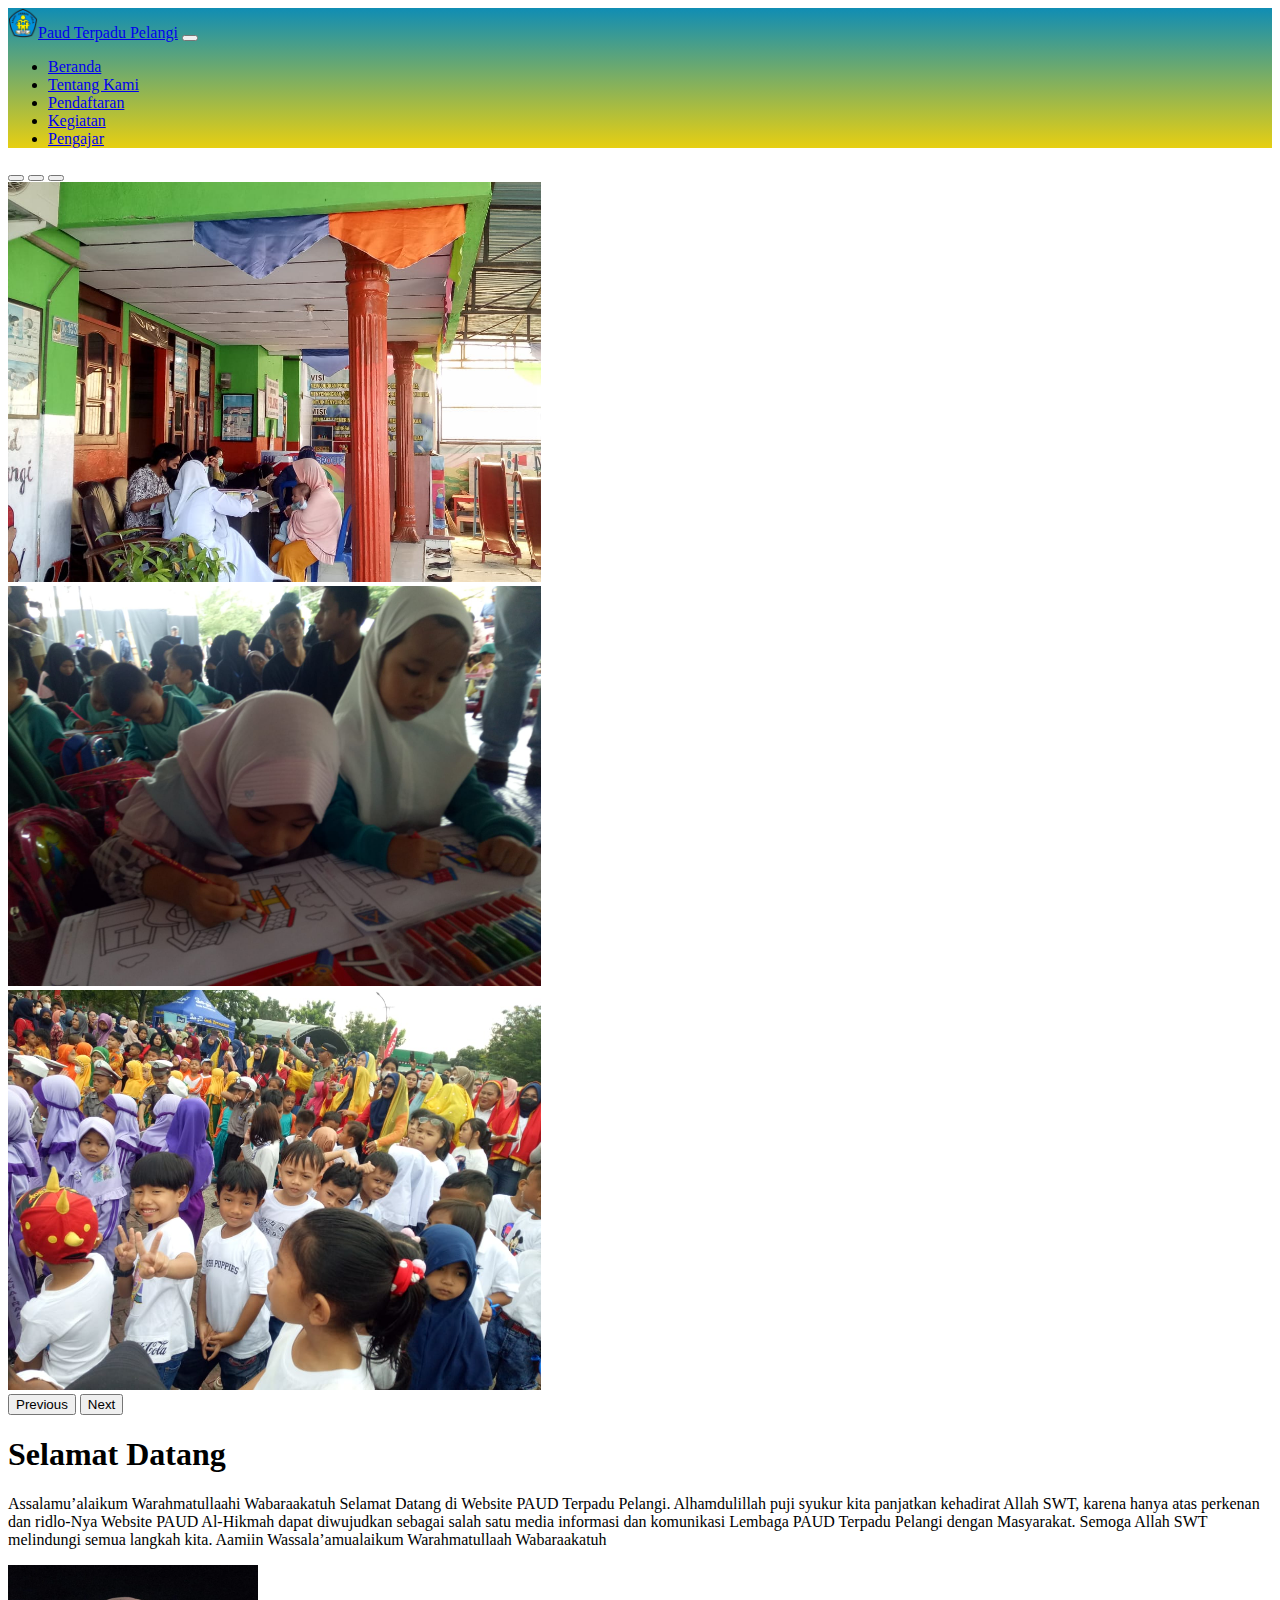
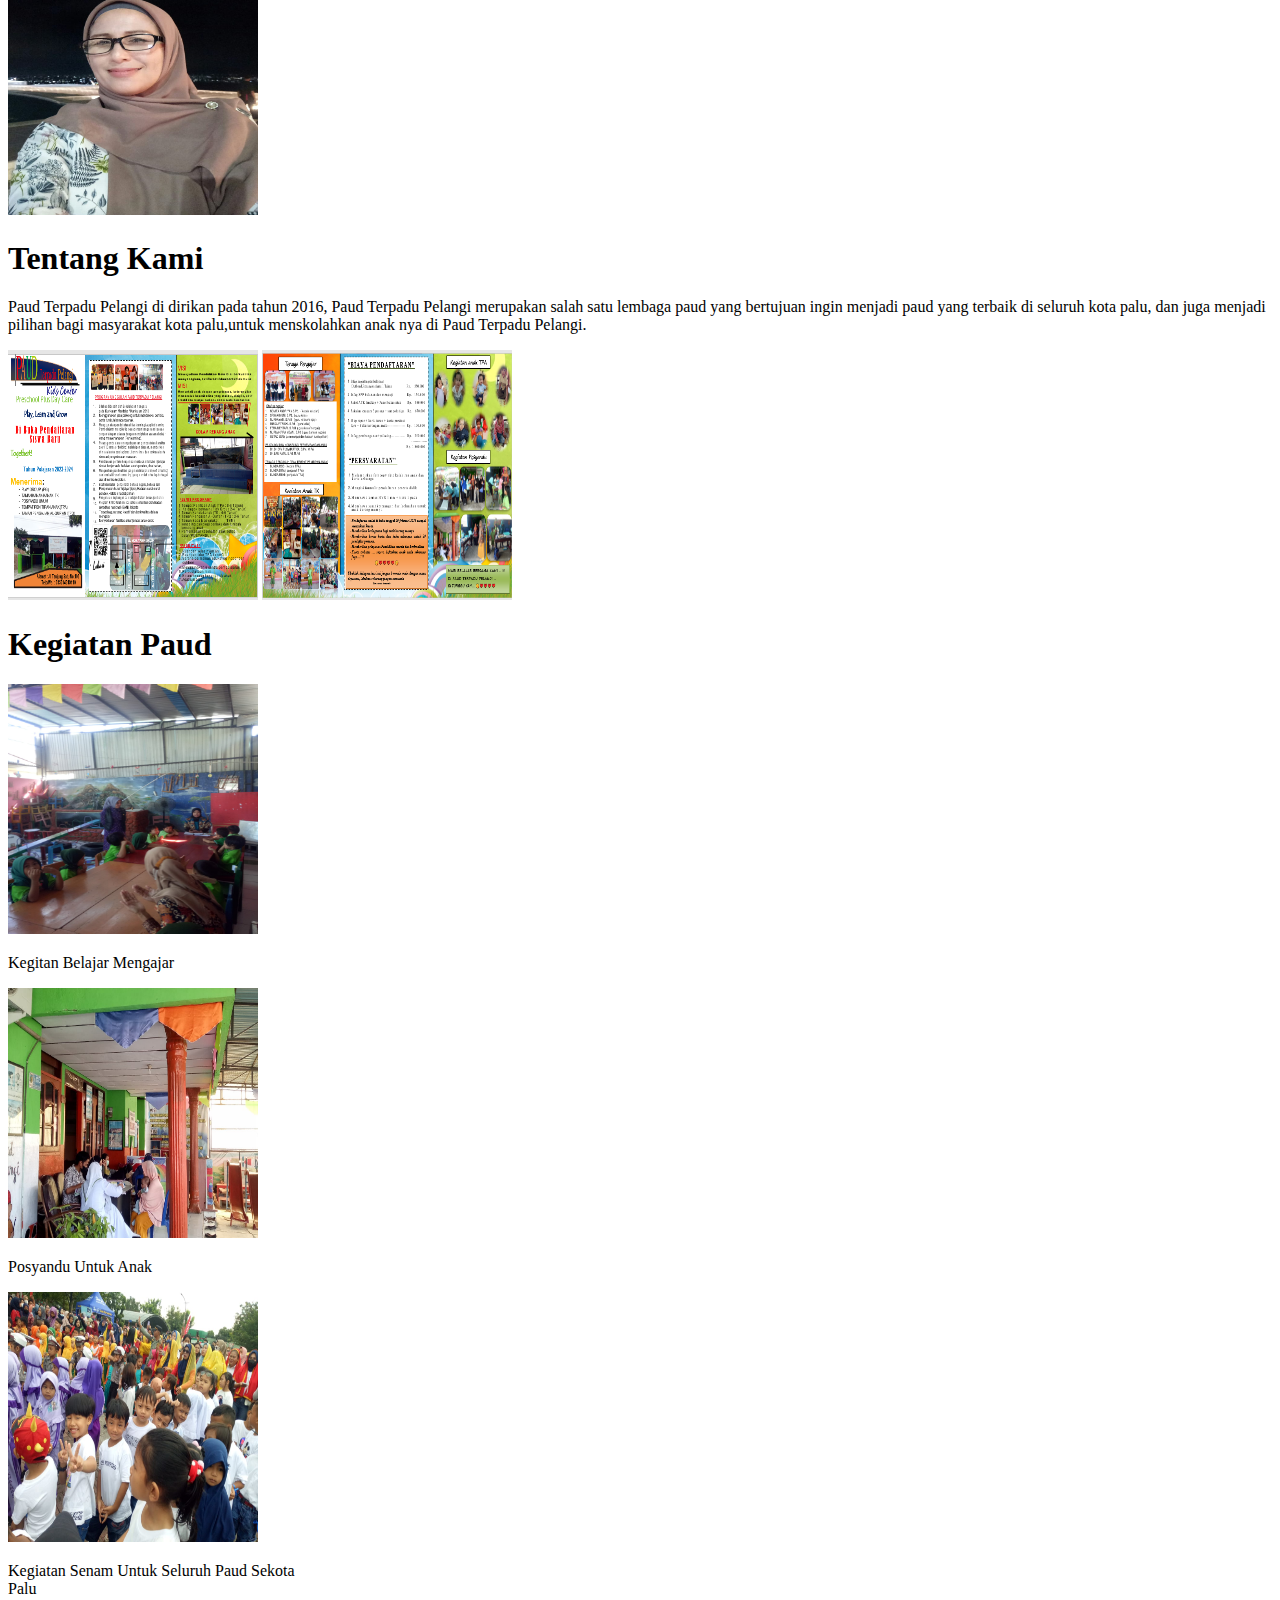
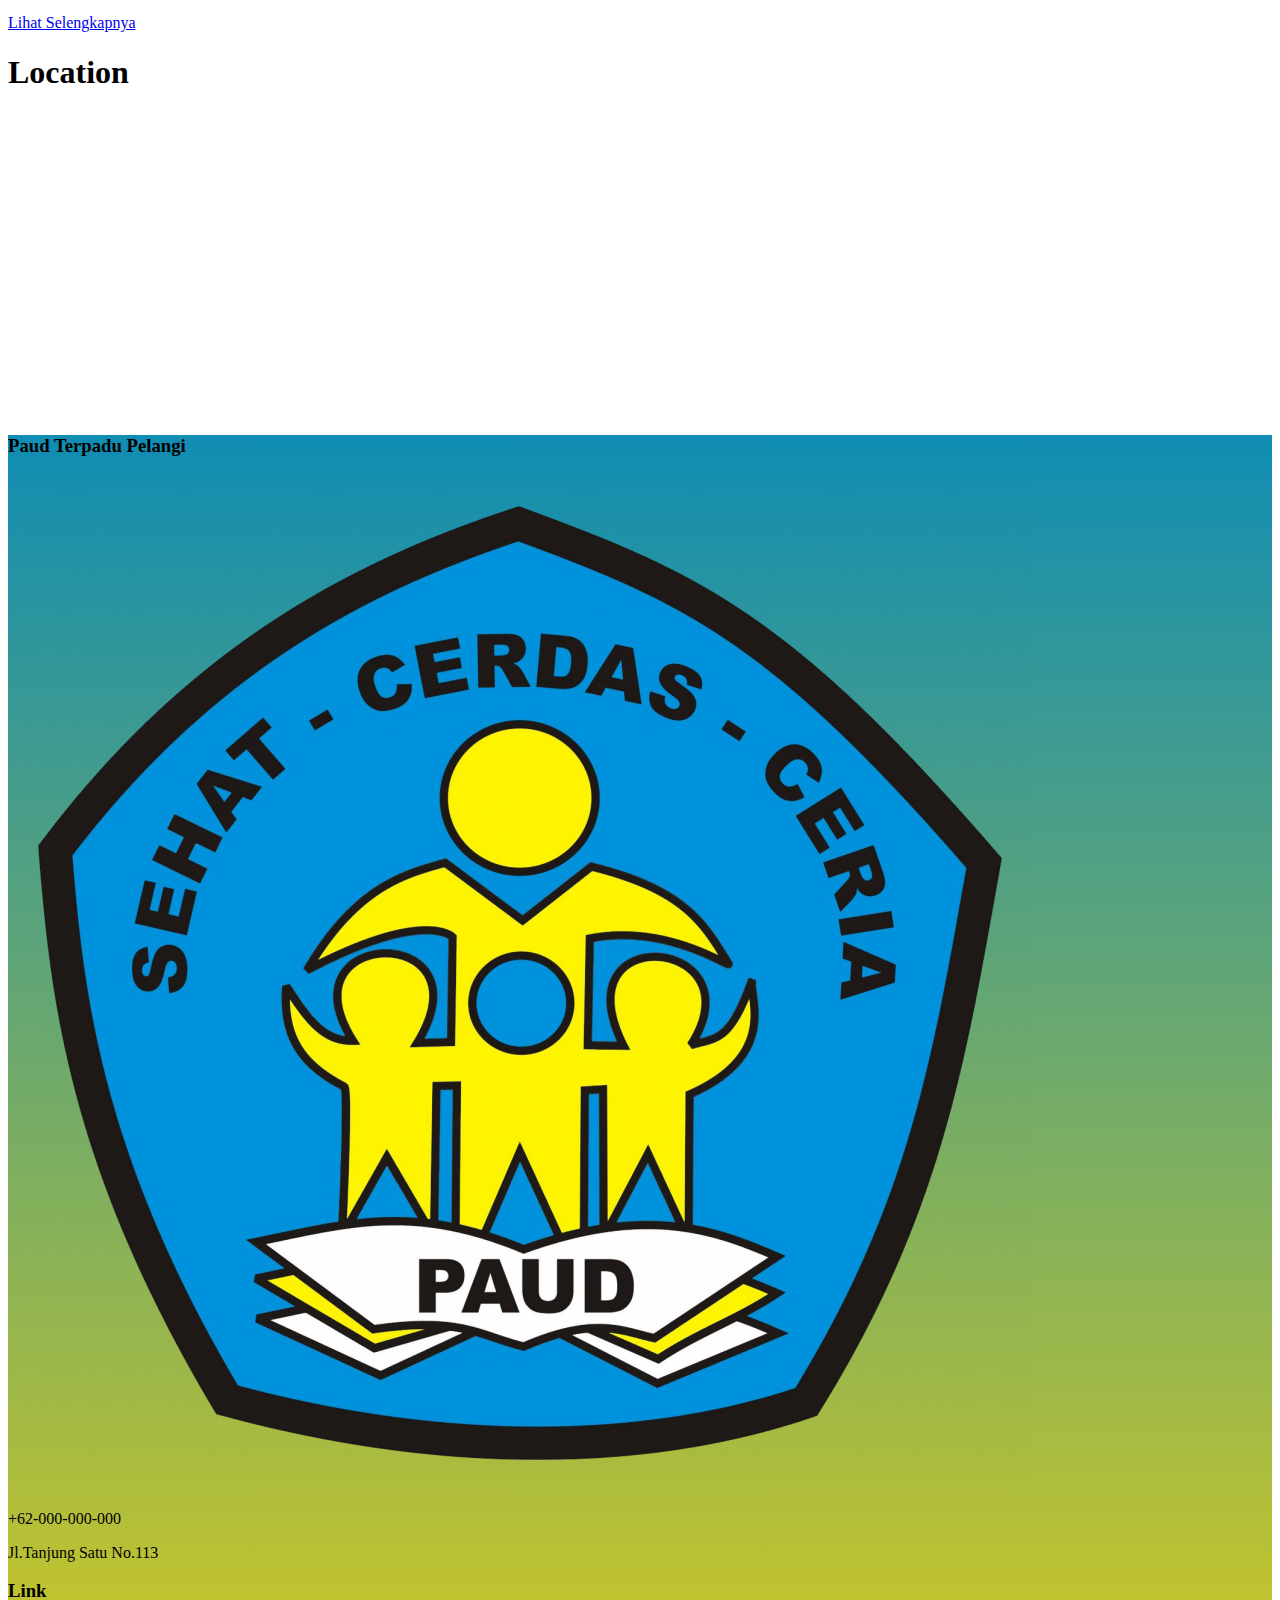
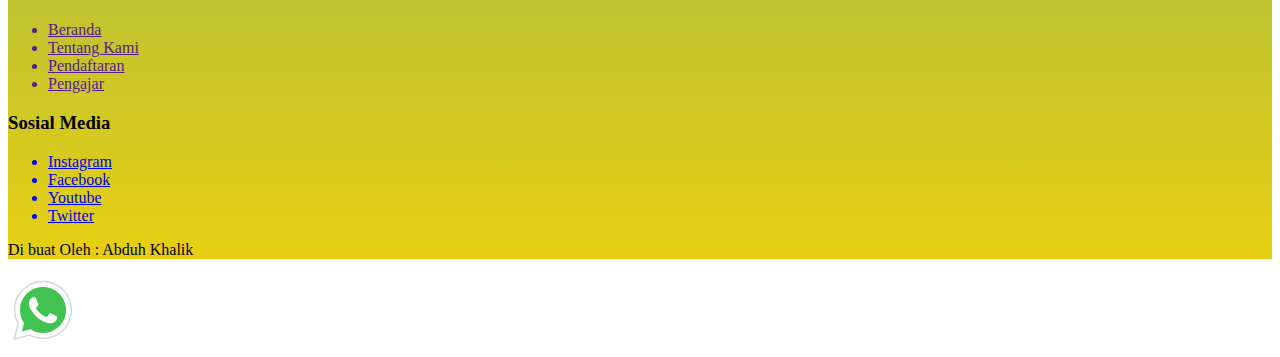
<file: index.html>
<!DOCTYPE html>
<html lang="en">

<head>
    <meta charset="UTF-8">
    <meta http-equiv="X-UA-Compatible" content="IE=edge">
    <meta name="viewport" content="width=device-width, initial-scale=1.0">
    <link href="https://cdn.jsdelivr.net/npm/bootstrap@5.3.0-alpha1/dist/css/bootstrap.min.css" rel="stylesheet"
        integrity="sha384-GLhlTQ8iRABdZLl6O3oVMWSktQOp6b7In1Zl3/Jr59b6EGGoI1aFkw7cmDA6j6gD" crossorigin="anonymous">
    <link rel="stylesheet" href="style.css">
    <title>Paud Terpadu Pelangi</title>
</head>

<body class="">
    <!-- Navigation -->
    <header class="fixed-top">
        <nav class="navbar navbar-expand-lg bg-body-tertiary">
            <div class="container">
                <a class="navbar-brand" href="#"> <img src="/assets/logo-paud-berwarna-1024x1014.png" width="30"
                        alt="Paud Terpadu Pelangi">Paud Terpadu Pelangi</a>
                <button class="navbar-toggler" type="button" data-bs-toggle="collapse" data-bs-target="#navbarNav"
                    aria-controls="navbarNav" aria-expanded="false" aria-label="Toggle navigation">
                    <span class="navbar-toggler-icon"></span>
                </button>
                <div class="collapse navbar-collapse d-lg-flex justify-content-center align-items-center"
                    id="navbarNav">
                    <ul class="navbar-nav">
                        <li class="nav-item">
                            <a class="nav-link active" aria-current="page" href="#beranda">Beranda</a>
                        </li>
                        <li class="nav-item">
                            <a class="nav-link" href="#about">Tentang Kami</a>
                        </li>
                        <li class="nav-item">
                            <a class="nav-link" href="/public/pendaftaran.html">Pendaftaran</a>
                        </li>
                        <li class="nav-item">
                            <a class="nav-link" href="/public/kegiatan.html">Kegiatan</a>
                        </li>
                        <li class="nav-item">
                            <a class="nav-link" href="/public/pengajar.html">Pengajar</a>
                        </li>
                    </ul>
                </div>
            </div>
        </nav>
    </header>
    <!-- Navigation End -->

    <!-- Carousel -->
    <section id="home" class="bg-black pt-5">
        <div id="carouselExampleCaptions" class="carousel slide">
            <div class="carousel-indicators">
                <button type="button" data-bs-target="#carouselExampleCaptions" data-bs-slide-to="0" class="active"
                    aria-current="true" aria-label="Slide 1"></button>
                <button type="button" data-bs-target="#carouselExampleCaptions" data-bs-slide-to="1"
                    aria-label="Slide 2"></button>
                <button type="button" data-bs-target="#carouselExampleCaptions" data-bs-slide-to="2"
                    aria-label="Slide 3"></button>
            </div>
            <div class="carousel-inner">
                <div class="carousel-item active">
                    <img src="/kegiatan/WhatsApp Image 2023-02-16 at 13.16.16.jpeg" class="d-block w-100 " height="400"
                        alt="...">
                    <div class="carousel-caption d-md-block">

                    </div>
                </div>
                <div class="carousel-item">
                    <img src="/kegiatan/WhatsApp Image 2023-02-16 at 13.16.40(1).jpeg" class="d-block w-100 "
                        height="400" alt="...">
                    <div class="carousel-caption d-md-block">

                    </div>
                </div>
                <div class="carousel-item">
                    <img src="/kegiatan/WhatsApp Image 2023-02-16 at 13.16.24.jpeg" class="d-block w-100 " height="400"
                        alt="...">
                    <div class="carousel-caption d-md-block">

                    </div>
                </div>
            </div>
            <button class="carousel-control-prev" type="button" data-bs-target="#carouselExampleCaptions"
                data-bs-slide="prev">
                <span class="carousel-control-prev-icon" aria-hidden="true"></span>
                <span class="visually-hidden">Previous</span>
            </button>
            <button class="carousel-control-next" type="button" data-bs-target="#carouselExampleCaptions"
                data-bs-slide="next">
                <span class="carousel-control-next-icon" aria-hidden="true"></span>
                <span class="visually-hidden">Next</span>
            </button>
        </div>
    </section>
    <!-- Carousel End -->

    <!-- Content -->
    <!-- Jumbotron -->
    <section class="py-5 px-5 mt-5">
        <div class="d-flex justify-content-center align-items-center">
            <div class="container">
                <div class="text-center">
                    <h1 class="tracking-in-contract">Selamat Datang</h1>
                    <div class=" px-2">
                        <p>Assalamu’alaikum Warahmatullaahi Wabaraakatuh

                            Selamat Datang di Website PAUD Terpadu Pelangi.
                            
                            Alhamdulillah puji syukur kita panjatkan kehadirat Allah SWT, karena hanya atas perkenan dan ridlo-Nya Website PAUD Al-Hikmah dapat diwujudkan sebagai salah satu media informasi dan komunikasi Lembaga PAUD Terpadu Pelangi dengan Masyarakat.
                            Semoga Allah SWT melindungi semua langkah kita. Aamiin
                            Wassala’amualaikum Warahmatullaah Wabaraakatuh</p>
                    </div>
                    <div class="px-2 mx-auto d-flex justify-content-center align-items-center">
                        <img src="/guru/novita-andriyani.jpeg" class="rounded-circle" width="250" height="250" alt="">
                    </div>
                </div>
            </div>
        </div>
    </section>
    <!-- Jumbotron End -->

    <!-- Tentang Kami -->
    <section id="about" class="py-5 px-5 mt-5 mx-auto">
        <div class="d-flex justify-content-center align-items-center">
            <div class="container-fluid">
                <div class="row align-items-center">
                    <h1>Tentang Kami</h1>
                    <div class="col-md-6 px-2">
                        <p>Paud Terpadu Pelangi di dirikan pada tahun 2016, Paud Terpadu Pelangi merupakan salah satu lembaga paud yang bertujuan ingin menjadi paud yang terbaik di seluruh kota palu, dan juga menjadi pilihan bagi masyarakat kota palu,untuk menskolahkan anak nya di Paud Terpadu Pelangi.</p>
                    </div>
                    <div class="col-md-6 px-2">
                        <img src="/kegiatan/Brosur Depan.PNG" class="rounded-2" width="250" height="250" alt="">
                        <img src="/kegiatan/Brosur Belakang.PNG" class="rounded-2" width="250" height="250" alt="">
                    </div>
                </div>
            </div>
        </div>
    </section>
    <!-- Tentang Kami End -->

    <!-- Event -->
    <section id="event" class="py-5 px-5 mt-5 mb-5">
        <div class="container">
            <div class="d-flex justify-content-center align-items-center">
                <div class="row m-3 flex flex-wrap">
                    <h1>Kegiatan Paud</h1>
                    <!-- Card 1 -->
                    <div class="col-md-4 mt-4 justify-content-center">
                        <div class="card" style="width: 18rem;">
                            <img src="/kegiatan/WhatsApp Image 2023-02-16 at 13.16.16(1).jpeg" class="card-img-top"
                                alt="..." width="250" height="250">
                            <div class="card-body">
                                <p class="card-text text-center py-3">Kegitan Belajar Mengajar</p>
                            </div>
                        </div>
                    </div>
                    <!-- Card 2 -->
                    <div class="col-md-4 mt-4 justify-content-center">
                        <div class="card" style="width: 18rem;">
                            <img src="/kegiatan/WhatsApp Image 2023-02-16 at 13.16.16.jpeg" class="card-img-top"
                                alt="..." width="250" height="250">
                            <div class="card-body">
                                <p class="card-text text-center py-3">Posyandu Untuk Anak</p>
                            </div>
                        </div>
                    </div>
                    <!-- Card 3 -->
                    <div class="col-md-4 mt-4 justify-content-center">
                        <div class="card" style="width: 18rem;">
                            <img src="/kegiatan//WhatsApp Image 2023-02-16 at 13.16.24.jpeg" class="card-img-top"
                                alt="..." width="250" height="250">
                            <div class="card-body">
                                <p class="card-text text-center">Kegiatan Senam Untuk Seluruh Paud Sekota Palu</p>
                            </div>
                        </div>
                    </div>
                    <!-- Card End -->
                    <div class="d-flex justify-content-center mt-5 align-items-center w-100">
                        <a href="/public/kegiatan.html" class="bg-dark pointer-event text-decoration-none text-white px-2 rounded-2 py-1">Lihat Selengkapnya</a>
                    </div>

                </div>
            </div>
        </div>
    </section>
    <!-- Event End -->

    <!-- Location -->
    <section id="location" class="py-5 px-5 mt-5">
        <div class="d-flex justify-content-center align-items-center">
            <div class="container">
                <div class="align-items-center">
                    <h1>Location</h1>
                    <div class="d-flex justify-content-center align-items-center">
                        <iframe class="rounded-3 w-100"
                            src="https://www.google.com/maps/embed?pb=!1m18!1m12!1m3!1d4085063.473365533!2d117.64628836249996!3d-0.9057488999999813!2m3!1f0!2f0!3f0!3m2!1i1024!2i768!4f13.1!3m3!1m2!1s0x2d8bef71f7549579%3A0xf991cd78b0ea7102!2sPAUD%20TERPADU%20PELANGI!5e0!3m2!1sid!2sid!4v1677053249865!5m2!1sid!2sid"
                            width="400" height="300" style="border:0;" allowfullscreen="" loading="lazy"
                            referrerpolicy="no-referrer-when-downgrade"></iframe>
                    </div>
                </div>
            </div>
        </div>
    </section>
    <!-- Location End -->

    <!-- Content End -->

    <!-- footer -->
    <footer class="py-5 mt-5 px-5 bg-primary bg-opacity-75">
        <div class="container">
            <div class="d-flex flex-wrap justify-content-center align-items-center">
                <div class="row">
                    <div class="col-md-4">
                        <h3>Paud Terpadu Pelangi</h3>
                        <img src="/assets/logo-paud-berwarna-1024x1014.png" alt="..." class="w-25">
                        <p>+62-000-000-000</p>
                        <p>Jl.Tanjung Satu No.113</p>
                    </div>
                    <div class="col-md-4">
                        <h3>Link</h3>
                        <ul>
                            <a href="" class="text-decoration-none list-unstyled text-black"><li>Beranda</li></a>
                            <a href="" class="text-decoration-none list-unstyled text-black"><li>Tentang Kami</li></a>
                            <a href="" class="text-decoration-none list-unstyled text-black"><li>Pendaftaran</li></a>
                            <a href="" class="text-decoration-none list-unstyled text-black"><li>Pengajar</li></a>
                        </ul>
                    </div>
                    <div class="col-md-4">
                        <h3>Sosial Media</h3>
                        <ul>
                            <a href="#home" class="text-decoration-none list-unstyled text-black">
                                <li>Instagram</li>
                            </a>
                            <a href="#" class="text-decoration-none list-unstyled text-black">
                                <li>Facebook</li>
                            </a>
                            <a href="#" class="text-decoration-none list-unstyled text-black">
                                <li>Youtube</li>
                            </a>
                            <a href="#" class="text-decoration-none list-unstyled text-black">
                                <li>Twitter</li>
                            </a>
                        </ul>
                    </div>
                </div>
            </div>
            <p class="text-center mt-2">Di buat Oleh : Abduh Khalik</p>
        </div>
    </footer>
    <!-- footer End -->

    <!-- Kontak Whatsapp -->
    <div class="py-3 fixed-bottom ">
        <div class="container-fluid">
            <div class="d-flex justify-content-end align-items-end">
                <a href="#" class="px-5 py-3 justify-content-center align-items-center">
                    <img src="/assets/whatsapp.svg" width="70" class="mx-auto" alt="">
                </a>
            </div>
        </div>
    </div>
    <!-- Kontak whatsapp End -->

    <script src="https://cdn.jsdelivr.net/npm/bootstrap@5.3.0-alpha1/dist/js/bootstrap.bundle.min.js"
        integrity="sha384-w76AqPfDkMBDXo30jS1Sgez6pr3x5MlQ1ZAGC+nuZB+EYdgRZgiwxhTBTkF7CXvN" crossorigin="anonymous">
    </script>
    <script src="app.js"></script>
</body>

</html>
</file>
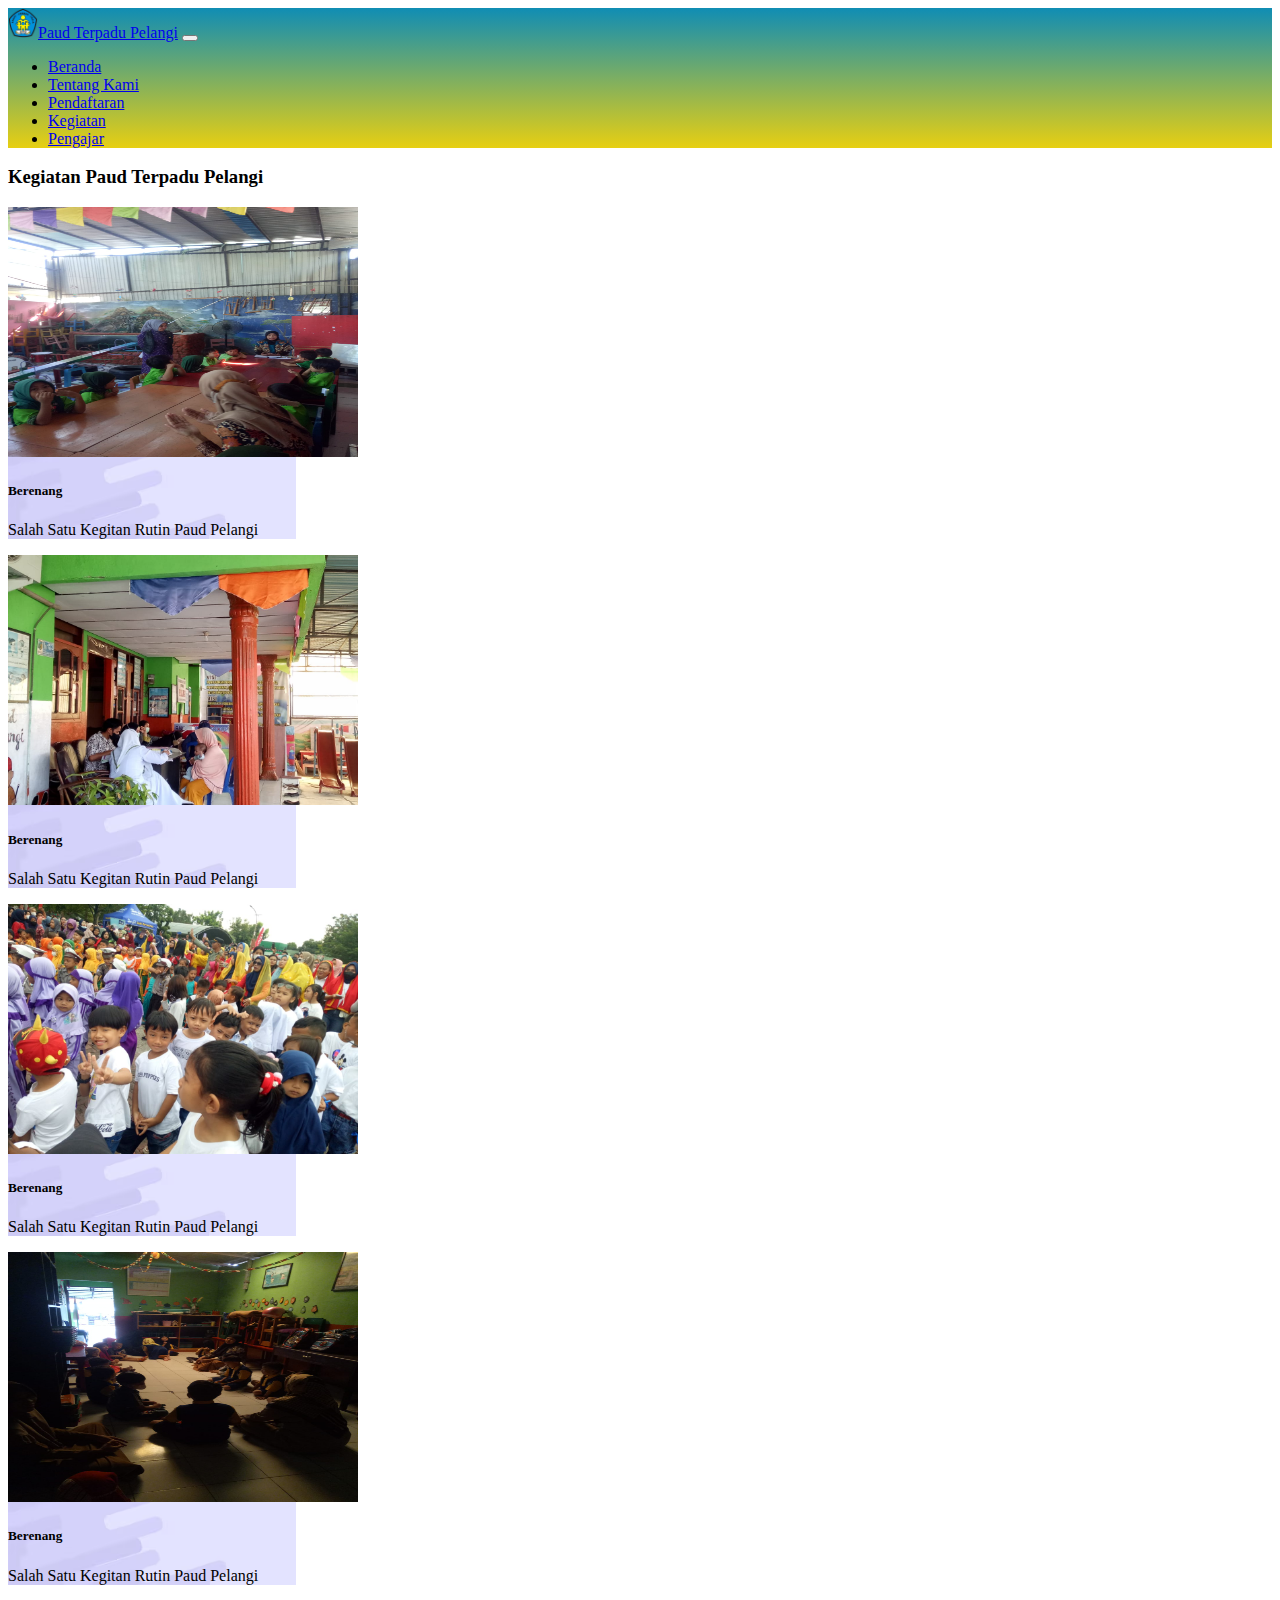
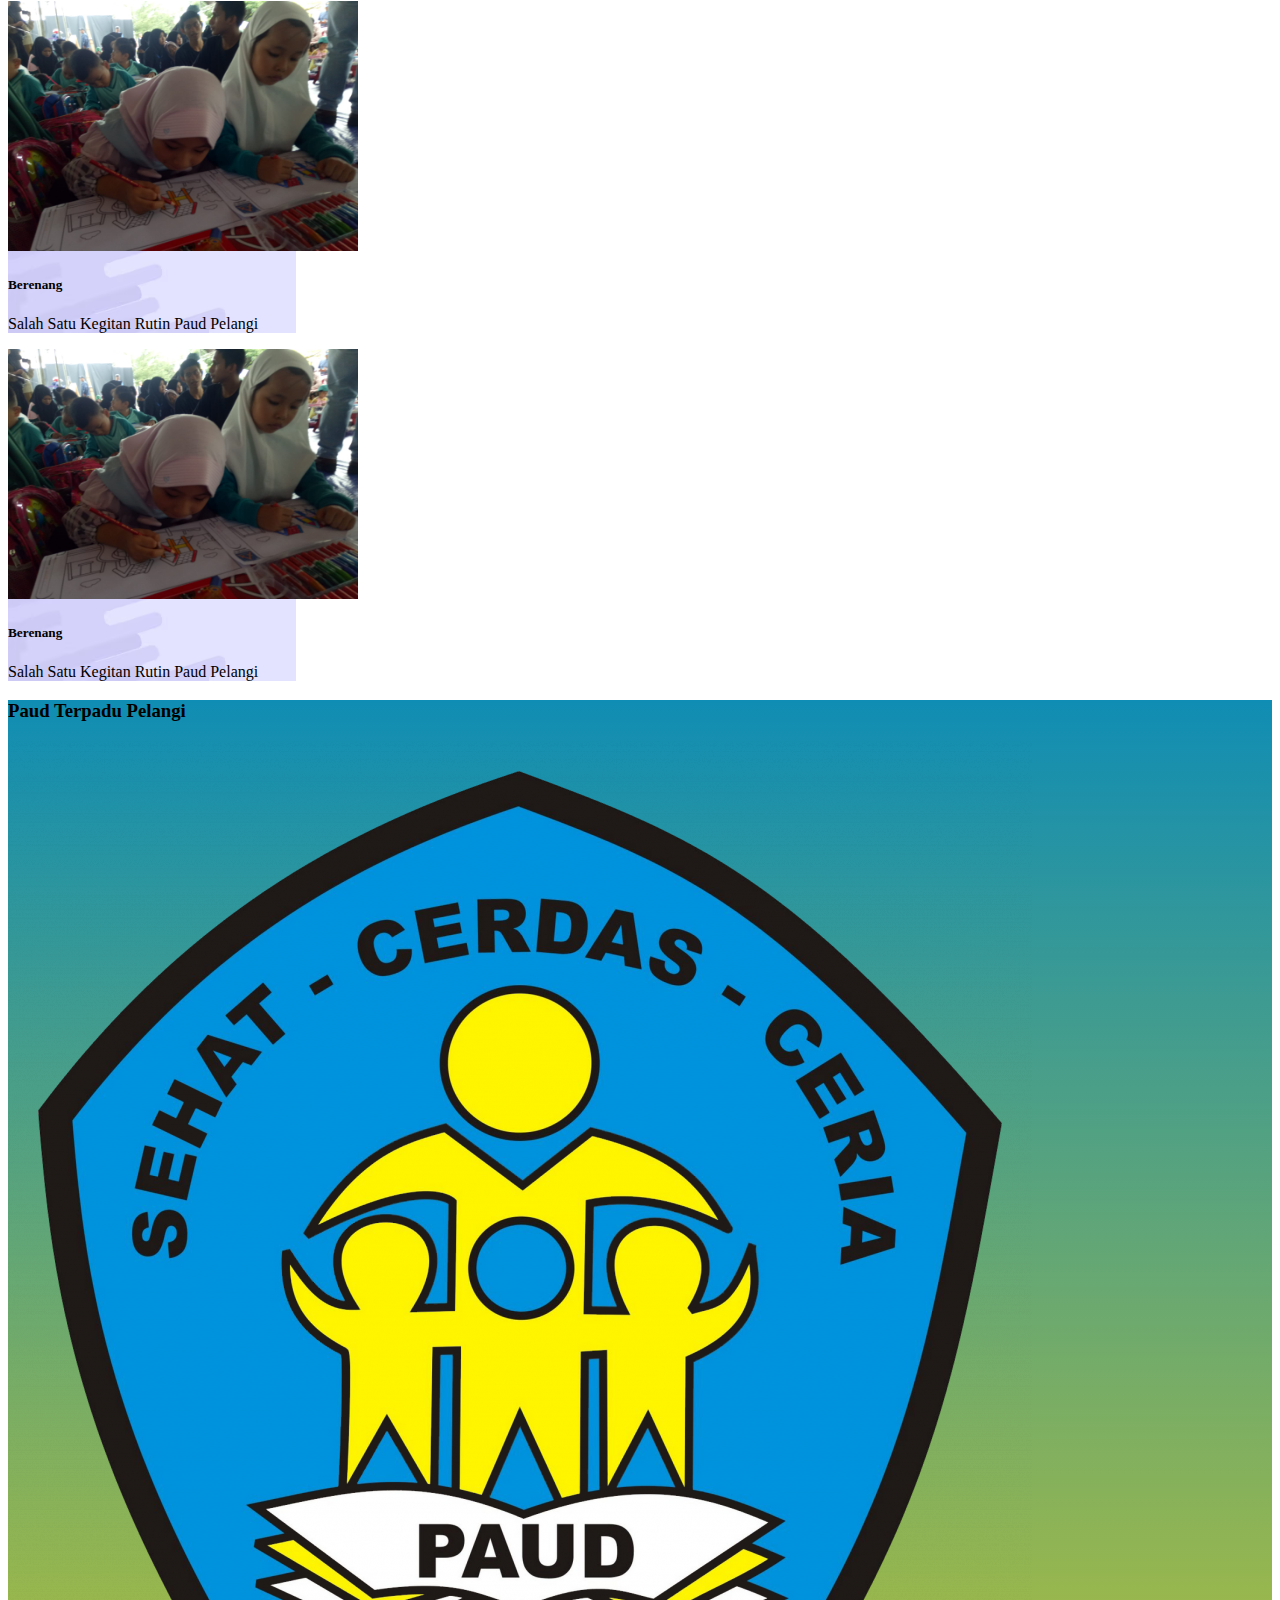
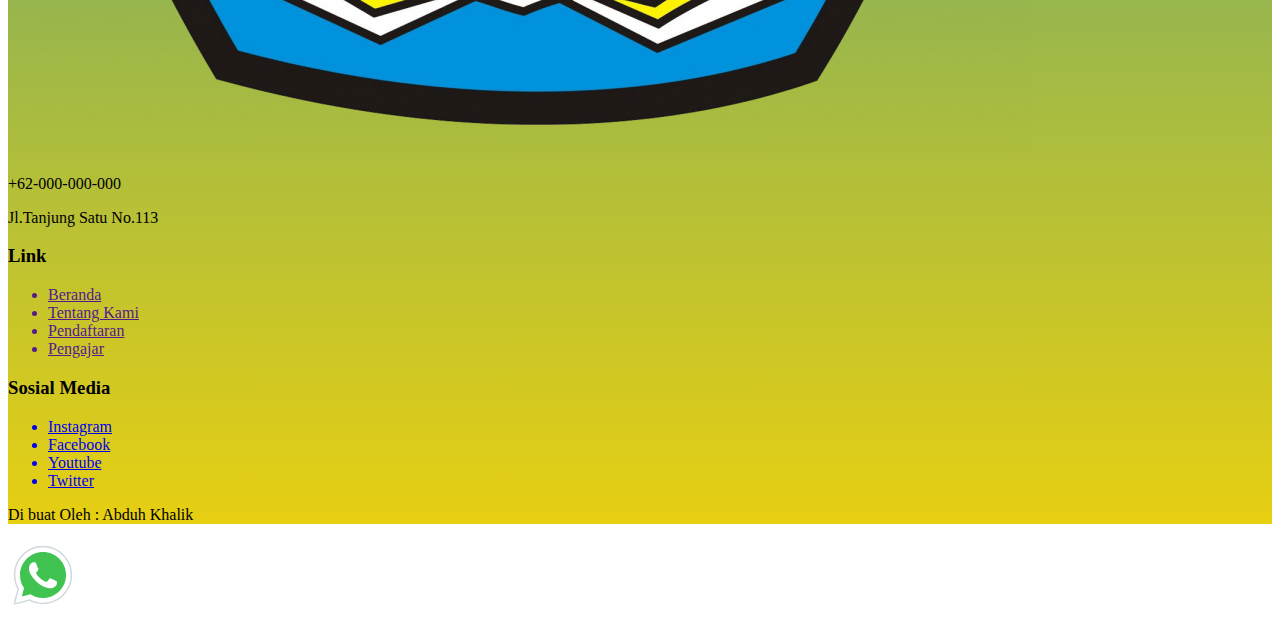
<file: public/kegiatan.html>
<!DOCTYPE html>
<html lang="en">

<head>
    <meta charset="UTF-8">
    <meta http-equiv="X-UA-Compatible" content="IE=edge">
    <meta name="viewport" content="width=device-width, initial-scale=1.0">
    <link href="https://cdn.jsdelivr.net/npm/bootstrap@5.3.0-alpha1/dist/css/bootstrap.min.css" rel="stylesheet"
        integrity="sha384-GLhlTQ8iRABdZLl6O3oVMWSktQOp6b7In1Zl3/Jr59b6EGGoI1aFkw7cmDA6j6gD" crossorigin="anonymous">
    <link rel="stylesheet" href="/style.css">
    <title>Kegiatan</title>
</head>

<body>

    <!-- Navigation -->
    <header class="fixed-top">
        <nav class="navbar navbar-expand-lg bg-body-tertiary">
            <div class="container">
                <a class="navbar-brand" href="/index.html"> <img src="/assets/logo-paud-berwarna-1024x1014.png" width="30"
                        alt="Paud Terpadu Pelangi">Paud Terpadu Pelangi</a>
                <button class="navbar-toggler" type="button" data-bs-toggle="collapse" data-bs-target="#navbarNav"
                    aria-controls="navbarNav" aria-expanded="false" aria-label="Toggle navigation">
                    <span class="navbar-toggler-icon"></span>
                </button>
                <div class="collapse navbar-collapse d-lg-flex justify-content-center align-items-center"
                    id="navbarNav">
                    <ul class="navbar-nav">
                        <li class="nav-item">
                            <a class="nav-link" aria-current="page" href="/index.html">Beranda</a>
                        </li>
                        <li class="nav-item">
                            <a class="nav-link" href="/index.html">Tentang Kami</a>
                        </li>
                        <li class="nav-item">
                            <a class="nav-link" href="/public/pendaftaran.html">Pendaftaran</a>
                        </li>
                        <li class="nav-item">
                            <a class="nav-link active" href="/public/kegiatan.html">Kegiatan</a>
                        </li>
                        <li class="nav-item">
                            <a class="nav-link" href="/public/pengajar.html">Pengajar</a>
                        </li>
                    </ul>
                </div>
            </div>
        </nav>
    </header>
    <!-- Navigation End -->

    <!-- Event -->
    <section id="event" class="py-5 px-5 mt-5 min-vh-100">
        <div class="d-flex justify-content-center align-items-center">
            <div class="container">
                <h3 class="text-center fw-bold text-uppercase">Kegiatan Paud Terpadu Pelangi</h3>
                <div id="listEvent" class="row m-3">
                    <!-- Card 1 -->

                    <!-- Card End -->
                </div>
            </div>
        </div>
    </section>
    <!-- Event End -->

     <!-- footer -->
     <footer class="py-5 mt-5 px-5 bg-primary bg-opacity-75">
        <div class="container">
            <div class="d-flex flex-wrap justify-content-center align-items-center">
                <div class="row">
                    <div class="col-md-4">
                        <h3>Paud Terpadu Pelangi</h3>
                        <img src="/assets/logo-paud-berwarna-1024x1014.png" alt="..." class="w-25">
                        <p>+62-000-000-000</p>
                        <p>Jl.Tanjung Satu No.113</p>
                    </div>
                    <div class="col-md-4">
                        <h3>Link</h3>
                        <ul>
                            <a href="" class="text-decoration-none list-unstyled text-black"><li>Beranda</li></a>
                            <a href="" class="text-decoration-none list-unstyled text-black"><li>Tentang Kami</li></a>
                            <a href="" class="text-decoration-none list-unstyled text-black"><li>Pendaftaran</li></a>
                            <a href="" class="text-decoration-none list-unstyled text-black"><li>Pengajar</li></a>
                        </ul>
                    </div>
                    <div class="col-md-4">
                        <h3>Sosial Media</h3>
                        <ul>
                            <a href="#home" class="text-decoration-none list-unstyled text-black">
                                <li>Instagram</li>
                            </a>
                            <a href="#" class="text-decoration-none list-unstyled text-black">
                                <li>Facebook</li>
                            </a>
                            <a href="#" class="text-decoration-none list-unstyled text-black">
                                <li>Youtube</li>
                            </a>
                            <a href="#" class="text-decoration-none list-unstyled text-black">
                                <li>Twitter</li>
                            </a>
                        </ul>
                    </div>
                </div>
            </div>
            <p class="text-center mt-2">Di buat Oleh : Abduh Khalik</p>
        </div>
    </footer>
    <!-- footer End -->

    <!-- Kontak Whatsapp -->
    <div class="py-3 fixed-bottom ">
        <div class="container-fluid">
            <div class="d-flex justify-content-end align-items-end">
                <a href="#" class="px-5 py-3 justify-content-center align-items-center">
                    <img src="/assets/whatsapp.svg" width="70" class="mx-auto" alt="">
                </a>
            </div>
        </div>
    </div>
    <!-- Kontak whatsapp End -->

    <script src="https://cdn.jsdelivr.net/npm/bootstrap@5.3.0-alpha1/dist/js/bootstrap.bundle.min.js"
        integrity="sha384-w76AqPfDkMBDXo30jS1Sgez6pr3x5MlQ1ZAGC+nuZB+EYdgRZgiwxhTBTkF7CXvN" crossorigin="anonymous">
    </script>
    <script src="event.js"></script>
</body>

</html>
</file>
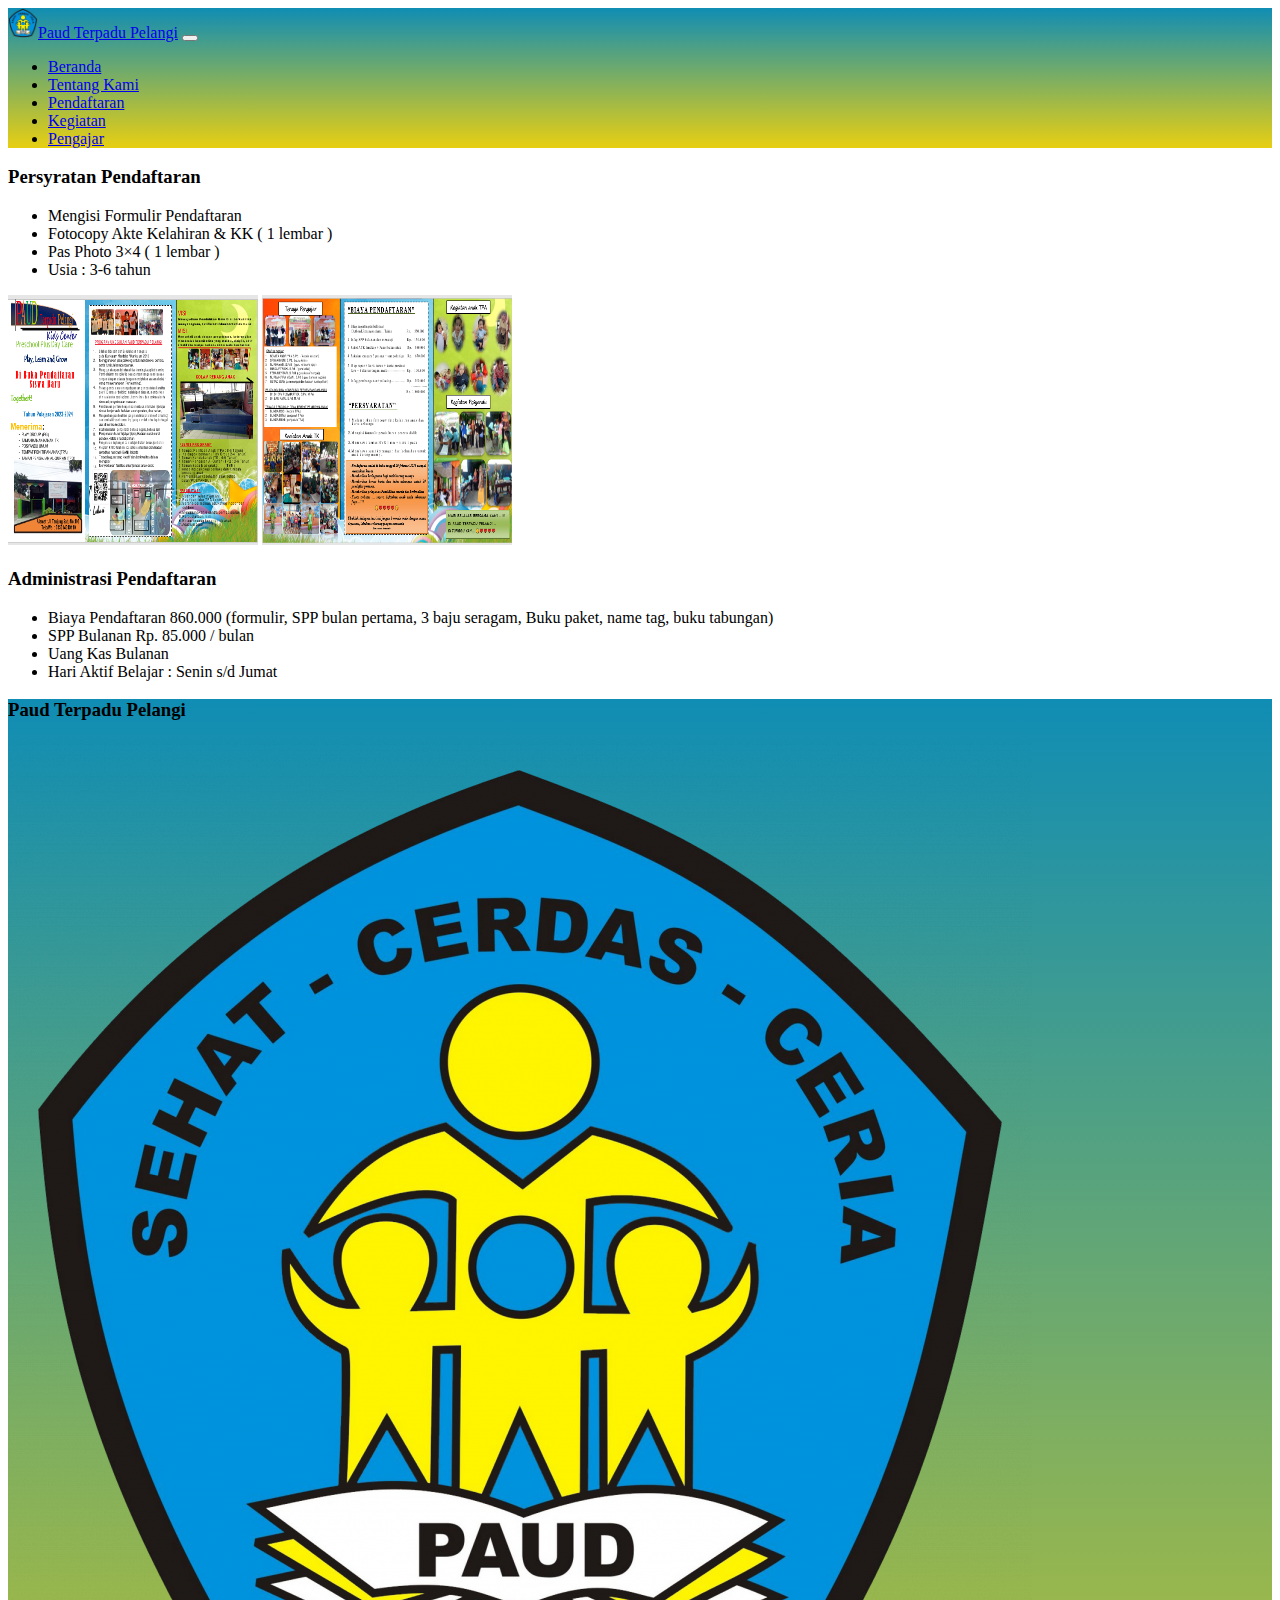
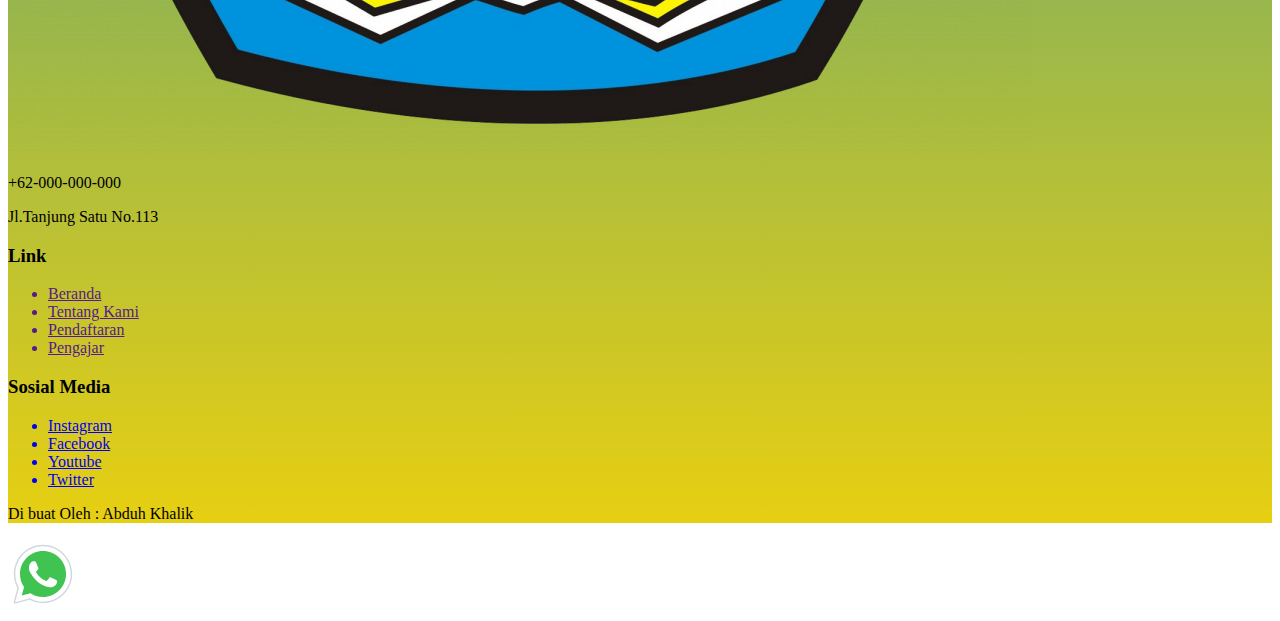
<file: public/pendaftaran.html>
<!DOCTYPE html>
<html lang="en">

<head>
    <meta charset="UTF-8">
    <meta http-equiv="X-UA-Compatible" content="IE=edge">
    <meta name="viewport" content="width=device-width, initial-scale=1.0">
    <link href="https://cdn.jsdelivr.net/npm/bootstrap@5.3.0-alpha1/dist/css/bootstrap.min.css" rel="stylesheet"
        integrity="sha384-GLhlTQ8iRABdZLl6O3oVMWSktQOp6b7In1Zl3/Jr59b6EGGoI1aFkw7cmDA6j6gD" crossorigin="anonymous">
    <link rel="stylesheet" href="/style.css">
    <title>Pendaftaran</title>
</head>

<body>

    <!-- Navigation -->
    <header class="fixed-top">
        <nav class="navbar navbar-expand-lg bg-body-tertiary">
            <div class="container">
                <a class="navbar-brand" href="/index.html"> <img src="/assets/logo-paud-berwarna-1024x1014.png" width="30"
                        alt="Paud Terpadu Pelangi">Paud Terpadu Pelangi</a>
                <button class="navbar-toggler" type="button" data-bs-toggle="collapse" data-bs-target="#navbarNav"
                    aria-controls="navbarNav" aria-expanded="false" aria-label="Toggle navigation">
                    <span class="navbar-toggler-icon"></span>
                </button>
                <div class="collapse navbar-collapse d-lg-flex justify-content-center align-items-center"
                    id="navbarNav">
                    <ul class="navbar-nav">
                        <li class="nav-item">
                            <a class="nav-link" aria-current="page" href="/index.html">Beranda</a>
                        </li>
                        <li class="nav-item">
                            <a class="nav-link" href="/index.html">Tentang Kami</a>
                        </li>
                        <li class="nav-item">
                            <a class="nav-link active" href="/public/pendaftaran.html">Pendaftaran</a>
                        </li>
                        <li class="nav-item">
                            <a class="nav-link" href="/public/kegiatan.html">Kegiatan</a>
                        </li>
                        <li class="nav-item">
                            <a class="nav-link" href="/public/pengajar.html">Pengajar</a>
                        </li>
                    </ul>
                </div>
            </div>
        </nav>
    </header>
    <!-- Navigation End -->

    <section class="py-5 px-5 mt-5">
        <div class="container">
            <div class="flex justify-content-center align-items-center pb-5">
                <h3 class="fw-bold text-uppercase mb-4">Persyratan Pendaftaran</h3>
                <ul class="">
                    <li>Mengisi Formulir Pendaftaran</li>
                    <li>Fotocopy Akte Kelahiran & KK  ( 1 lembar )</li>
                    <li>Pas Photo 3×4 ( 1 lembar )</li>
                    <li>Usia : 3-6 tahun</li>
                </ul>

                <div class="px-2 py-1">
                    <img src="/kegiatan/Brosur Depan.PNG" class="rounded-2" width="250" height="250" alt="">
                    <img src="/kegiatan/Brosur Belakang.PNG" class="rounded-2" width="250" height="250" alt="">
                </div>
            </div>
            <div class="flex justify-content-center align-items-center pt-5">
                <h3 class="fw-bold text-uppercase mb-4">Administrasi Pendaftaran</h3>
                <ul>
                    <li>Biaya Pendaftaran <span class="fw-bold">860.000</span> (formulir, SPP bulan pertama, 3 baju seragam, Buku paket, name tag, buku tabungan)</li>
                    <li>SPP Bulanan <span class="fw-bold">Rp. 85.000</span> / bulan</li>
                    <li>Uang Kas Bulanan</li>
                    <li>Hari Aktif Belajar : <span class="fw-bold">Senin s/d Jumat</span></li>
                </ul>
            </div>
        </div>
    </section>

     <!-- footer -->
     <footer class="py-5 mt-5 px-5 bg-primary bg-opacity-75">
        <div class="container">
            <div class="d-flex flex-wrap justify-content-center align-items-center">
                <div class="row">
                    <div class="col-md-4">
                        <h3>Paud Terpadu Pelangi</h3>
                        <img src="/assets/logo-paud-berwarna-1024x1014.png" alt="..." class="w-25">
                        <p>+62-000-000-000</p>
                        <p>Jl.Tanjung Satu No.113</p>
                    </div>
                    <div class="col-md-4">
                        <h3>Link</h3>
                        <ul>
                            <a href="" class="text-decoration-none list-unstyled text-black"><li>Beranda</li></a>
                            <a href="" class="text-decoration-none list-unstyled text-black"><li>Tentang Kami</li></a>
                            <a href="" class="text-decoration-none list-unstyled text-black"><li>Pendaftaran</li></a>
                            <a href="" class="text-decoration-none list-unstyled text-black"><li>Pengajar</li></a>
                        </ul>
                    </div>
                    <div class="col-md-4">
                        <h3>Sosial Media</h3>
                        <ul>
                            <a href="#home" class="text-decoration-none list-unstyled text-black">
                                <li>Instagram</li>
                            </a>
                            <a href="#" class="text-decoration-none list-unstyled text-black">
                                <li>Facebook</li>
                            </a>
                            <a href="#" class="text-decoration-none list-unstyled text-black">
                                <li>Youtube</li>
                            </a>
                            <a href="#" class="text-decoration-none list-unstyled text-black">
                                <li>Twitter</li>
                            </a>
                        </ul>
                    </div>
                </div>
            </div>
            <p class="text-center mt-2">Di buat Oleh : Abduh Khalik</p>
        </div>
    </footer>
    <!-- footer End -->

    <!-- Kontak Whatsapp -->
    <div class="py-3 fixed-bottom ">
        <div class="container-fluid">
            <div class="d-flex justify-content-end align-items-end">
                <a href="#" class="px-5 py-3 justify-content-center align-items-center">
                    <img src="/assets/whatsapp.svg" width="70" class="mx-auto" alt="">
                </a>
            </div>
        </div>
    </div>
    <!-- Kontak whatsapp End -->

    <script src="https://cdn.jsdelivr.net/npm/bootstrap@5.3.0-alpha1/dist/js/bootstrap.bundle.min.js"
        integrity="sha384-w76AqPfDkMBDXo30jS1Sgez6pr3x5MlQ1ZAGC+nuZB+EYdgRZgiwxhTBTkF7CXvN" crossorigin="anonymous">
    </script>
    <script src="/app.js"></script>
</body>

</html>
</file>
<file: style.css>
html {
  scroll-behavior: smooth;
}

.bg {
  background: url("/assets/ungu-bg.jpg");
  background-size: cover;
}

#listGuru {
  margin-top: 2rem;
}

.tracking-in-contract {
	-webkit-animation: tracking-in-contract 0.9s cubic-bezier(0.215, 0.610, 0.355, 1.000) both;
	        animation: tracking-in-contract 0.9s cubic-bezier(0.215, 0.610, 0.355, 1.000) both;
}

 @-webkit-keyframes tracking-in-contract {
  0% {
    letter-spacing: 1em;
    opacity: 0;
  }
  40% {
    opacity: 0.6;
  }
  100% {
    letter-spacing: normal;
    opacity: 1;
  }
}
@keyframes tracking-in-contract {
  0% {
    letter-spacing: 1em;
    opacity: 0;
  }
  40% {
    opacity: 0.6;
  }
  100% {
    letter-spacing: normal;
    opacity: 1;
  }
}

nav {
  background-image: linear-gradient(#108db4, #e7cf12);
}

footer {
  background-image: linear-gradient(#108db4, #e7cf12);
}
</file>
